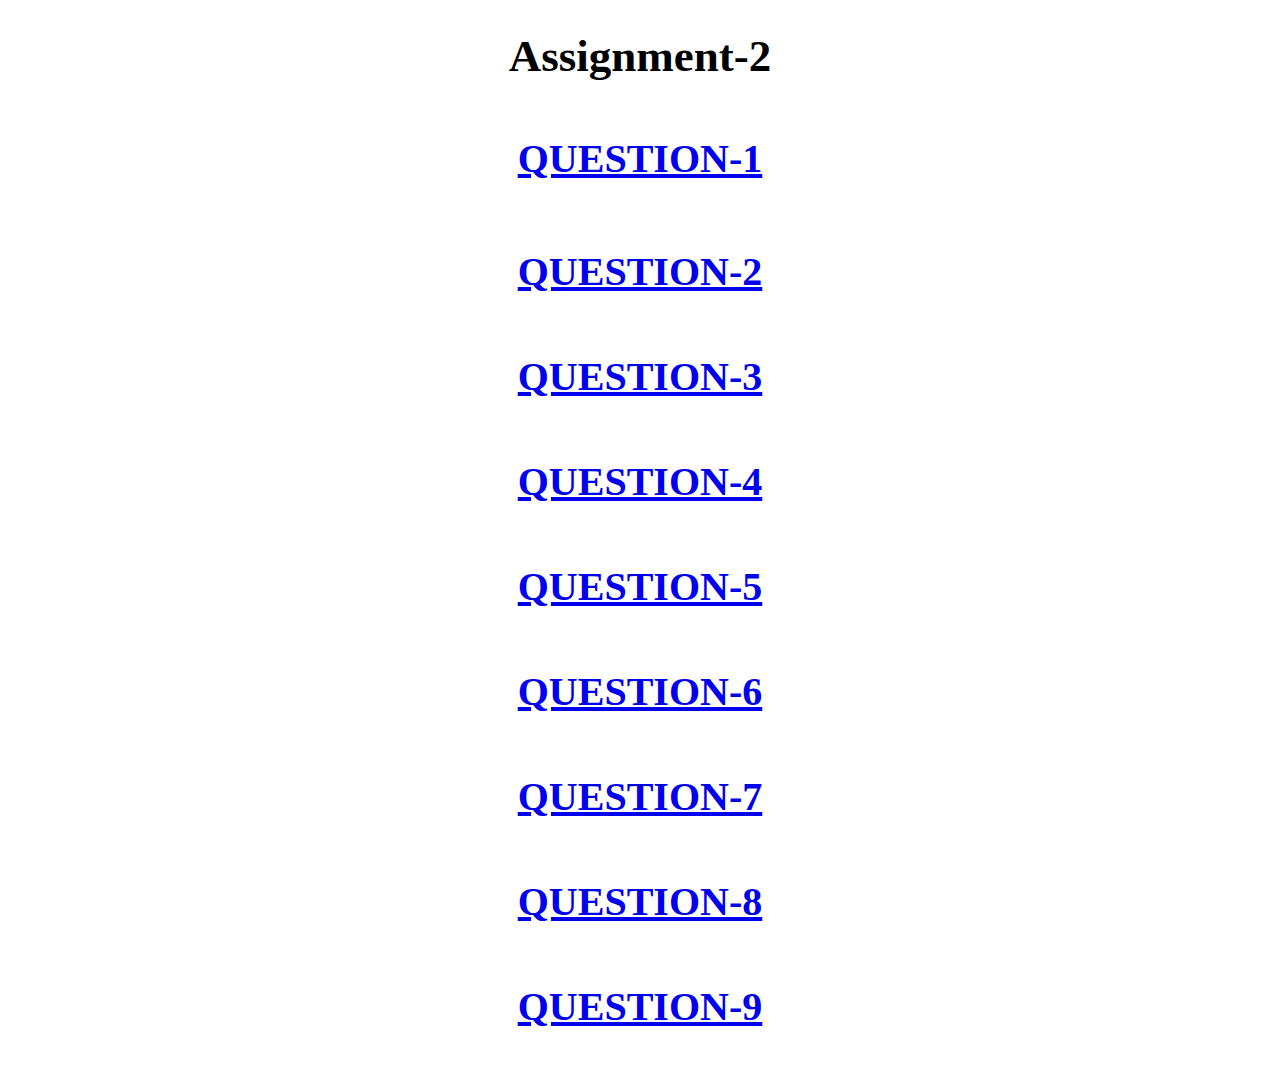
<file: index.html>
<!DOCTYPE html>
<!-- saved from url=(0047)file:///C:/Users/alt/Downloads/assignment1.html -->
<html lang="en"><head><meta http-equiv="Content-Type" content="text/html; charset=UTF-8">
    
    <meta http-equiv="X-UA-Compatible" content="IE=edge">
    <meta name="viewport" content="width=device-width, initial-scale=1.0">
    <title>Assignment</title>
    <style>
        .box{
            padding: 23px 43px;
            margin:12px;
            text-align: center;
            font-size: 40px;

        }
        
        h1{
            color:black;
            font-size: 45px;
            text-align: center;
        }
    </style>
</head>
<body>
    <header>
        <h1>Assignment-2</h1>
    </header>
    
    <a href="question-1.html"><h2 class="box">QUESTION-1</h2></a>

    <a href="question-2.html"><h2 class=""></h2><h2 class="box">QUESTION-2</h2></a>

    <a href="question-3.html"><h2 class="box">QUESTION-3</h2></a>

    <a href="question-4.html"><h2 class="box">QUESTION-4</h2></a>

    <a href="question-5.html"><h2 class="box">QUESTION-5</h2></a>
   
    <a href="Question-6.html"><h2 class="box">QUESTION-6</h2></a>
   
    <a href="question-7.html"><h2 class="box">QUESTION-7</h2></a>
    <a href="Question-8.html"><h2 class="box">QUESTION-8</h2></a>
  
    <a href="question-9.html"><h2 class="box">QUESTION-9</h2></a>

   

    

</body>
</html>
</file>
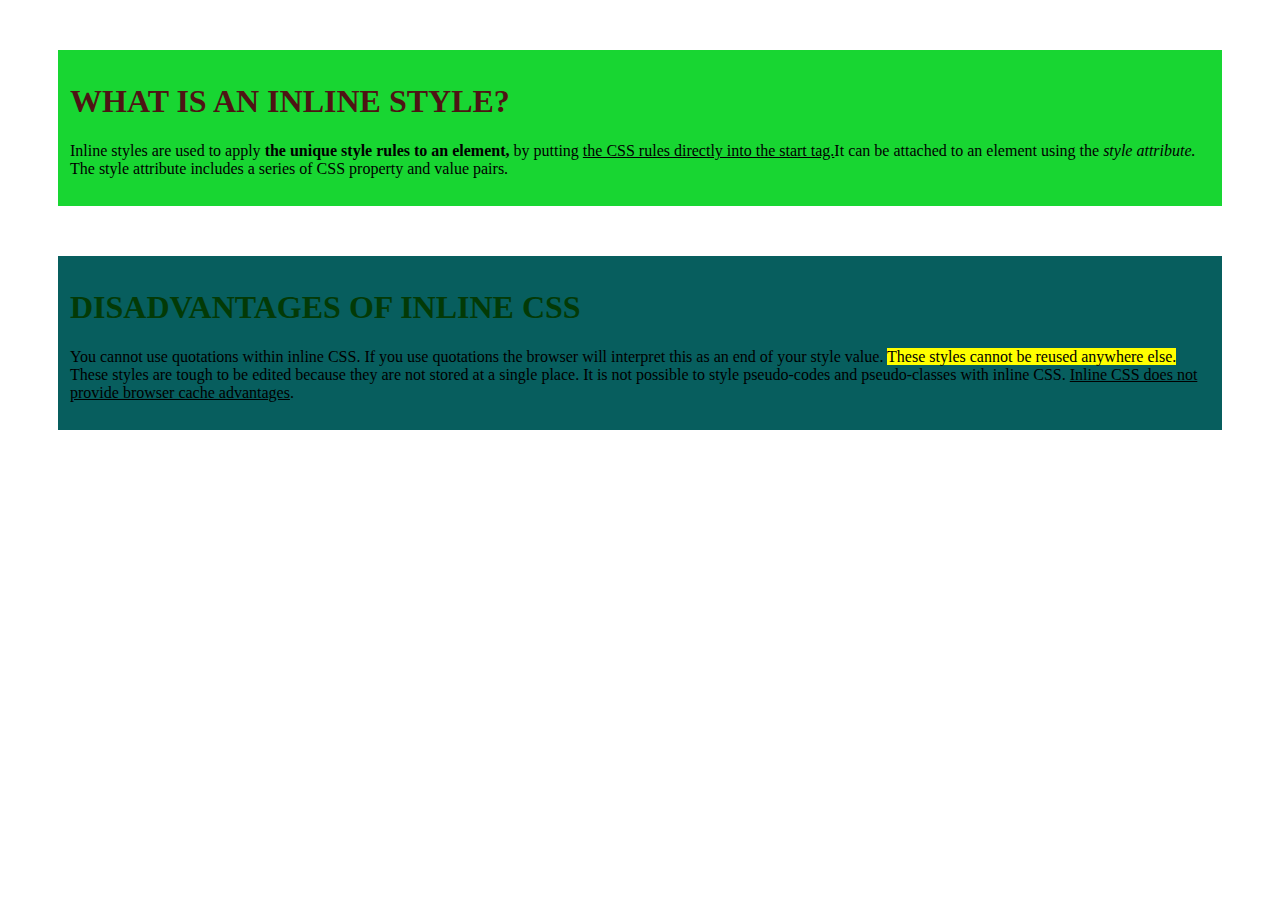
<file: question-1.html>
<!DOCTYPE html>
<html lang="en">
<head>
    <meta charset="UTF-8">
    <meta http-equiv="X-UA-Compatible" content="IE=edge">
    <meta name="viewport" content="width=device-width, initial-scale=1.0">
    <title>make a web page using inline css</title>
</head>
<body >
    <div style="background-color: rgb(24, 214, 50);margin:50px; padding:12px;">
    <h1 style="color:rgb(78, 20, 20);text-transform: uppercase;">What is an inline style?</h1>
    <p bgcolor="yellow">Inline styles are used to apply <strong>the unique style rules to an element,</strong> by putting  <span style="text-decoration:underline;">the CSS rules directly into the start tag.</span>It can be attached to an element using the <i>style attribute.</i> The style attribute includes a series of CSS property and value pairs.</p>
    </div>
    <div style="background-color: rgb(7, 94, 94);margin:50px; padding:12px;">
    <h1  style="color:rgb(3, 58, 6);text-transform: uppercase;">Disadvantages of Inline CSS</h1>
    <p>You cannot use quotations within inline CSS. If you use quotations the browser will interpret this as an end of your style value.
        <mark>These styles cannot be reused anywhere else.</mark>
        These styles are tough to be edited because they are not stored at a single place.
        It is not possible to style pseudo-codes and pseudo-classes with inline CSS.
        <span style="text-decoration:underline;">Inline CSS does not provide browser cache advantages</span>.</p>
</div>
    
</body>
</html>
</file>
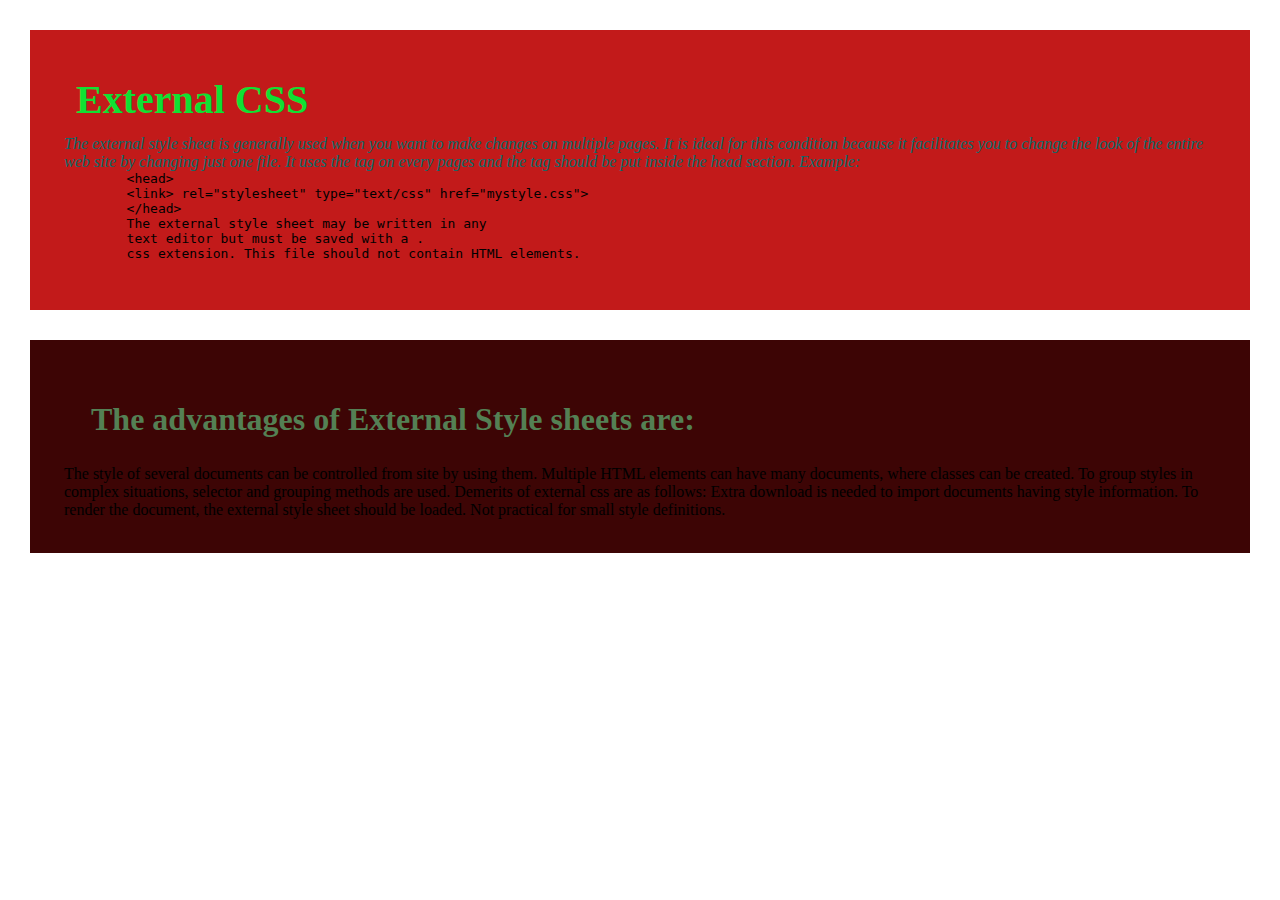
<file: question-2.html>
<!DOCTYPE html>
<html lang="en">
<head>
    <meta charset="UTF-8">
    <meta http-equiv="X-UA-Compatible" content="IE=edge">
    <meta name="viewport" content="width=device-width, initial-scale=1.0">
    <link rel="stylesheet" href="question-2.css">
    <title>Document</title>
</head>
<body><div id="box-1">
    <h1>External CSS</h1>
    <p>
        The external style sheet is generally used when you want to make changes on multiple pages. It is ideal for this condition because it facilitates you to change the look of the entire web site by changing just one file.

        It uses the <link> tag on every pages and the <link> tag should be put inside the head section.
        
        Example:
        <pre>
        &lt;head&gt;
        &lt;link&gt; rel="stylesheet" type="text/css" href="mystyle.css">  
        &lt;/head&gt; 
        The external style sheet may be written in any
        text editor but must be saved with a .
        css extension. This file should not contain HTML elements.
        </pre>
        
    </p>
    </div>
    <div id="box-2">
        <h1>
            The advantages of External Style sheets are:</h1>
        <p>The style of several documents can be controlled from site by using them.
            Multiple HTML elements can have many documents, where classes can be created.
            To group styles in complex situations, selector and grouping methods are used.
            Demerits of external css are as follows:
            
            Extra download is needed to import documents having style information.
            To render the document, the external style sheet should be loaded.
            Not practical for small style definitions.</p>
    </div>


</body>
</html>
</file>
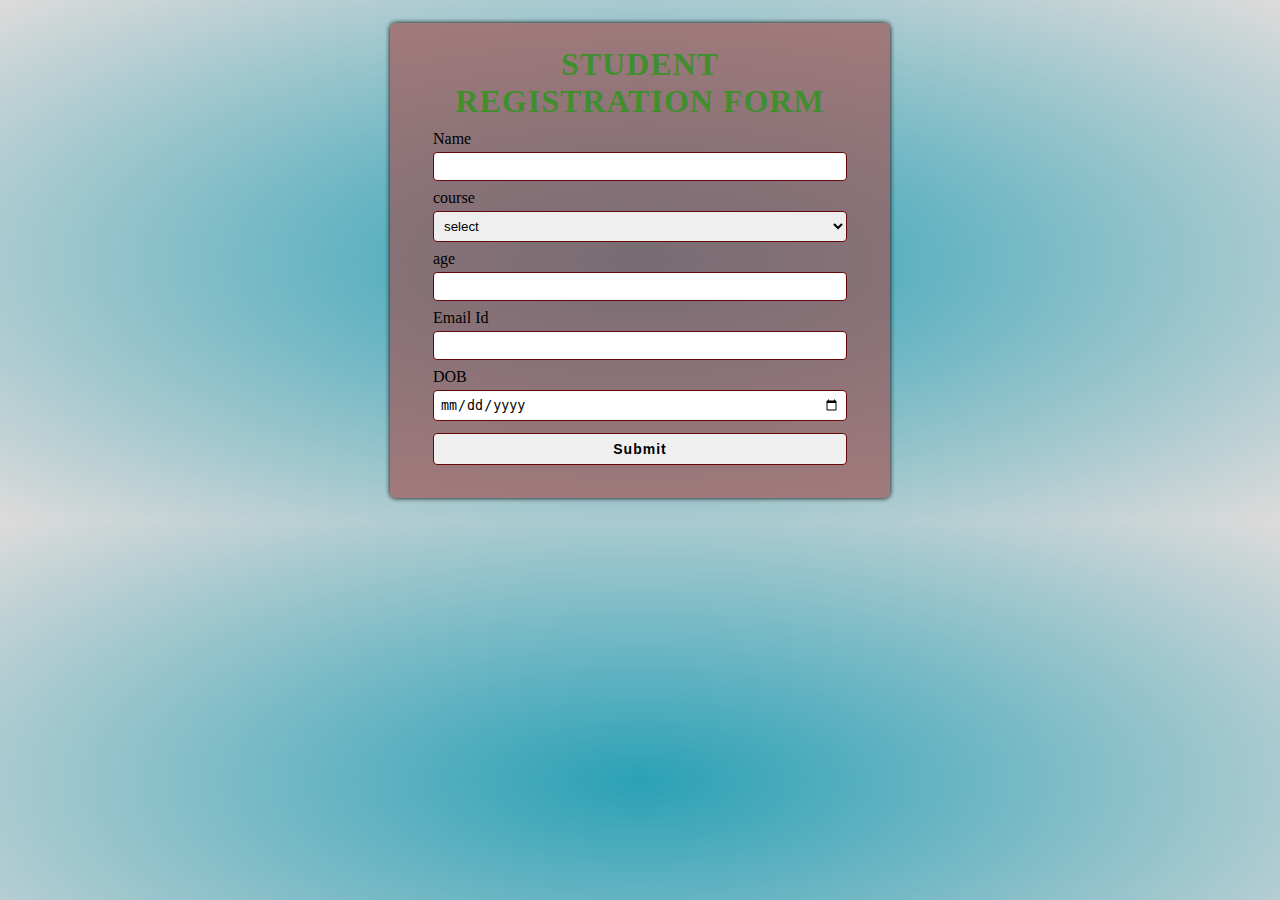
<file: question-3.html>
<!DOCTYPE html>
<html lang="en">
<head>
    <meta charset="UTF-8">
    <meta http-equiv="X-UA-Compatible" content="IE=edge">
    <meta name="viewport" content="width=device-width, initial-scale=1.0">
    <title>Document</title>
    <style>
        *{
            margin:0;
            padding:0;
            box-sizing: border-box;
        }
        body{

            background: radial-gradient( #2ba1b6 , #dddbda);
        }
       
       
        input,select{
            position:relative;
            width:100%;
            padding:6px;
            margin:4px 0px 0px 0px;
            border:1px solid rgb(102, 8, 8);
            border-radius: 4px;
           
        }
        .form{
            width:500px;
            display: block;
            margin:23px auto;
            padding:23px 43px;
            background: rgba(158, 81, 81, 0.664);
            box-shadow:0px 0px 5px;
            border-radius: 6px;
           
        }

        .box-inline input{
            display: inline-block;
            width:auto;
            padding:12px;
            border:1px solid rgb(102, 35, 35);
            border-radius: 4px;

        }
        h1{
            text-align: center;
            margin-bottom: 7px;
            color:rgba(63, 143, 44, 0.986);
            letter-spacing: 1px;
        }
        .box-inline {
          border: 1px solid #ccc;
          padding: 8px 10px 4px;
          border-radius: 2px;
          border:1px solid rgb(97, 50, 50);
          border-radius: 4px;
          margin:4px 0;
          background-color: #fff;
        }
        .box{
            margin:10px 0px;
        }
        .error{
            margin-top:-2px;
            color:rgb(122, 38, 38);
        }
        input[type="submit"],input[type="reset"]{
            font-weight: 800;
            letter-spacing: 1px;
            font-size:14px;
            padding:7px;
        }
        input[type="submit"]:hover {
            background-color:rgba(255, 0, 0, 0.664);
            color:white;
           
        }
        input[type="reset"]:hover{
            background-color:rgba(255, 0, 0, 0.664);
            color:white;

        }

    </style>
</head>
<body>
    <form class="form" action="#" name="form" onsubmit="return validateForm()">
        <div class="container">
        <h1>STUDENT REGISTRATION FORM</h1>

        <div class="box" id="sub-box1">
            <label for="name">Name</label>
            <input type="text" name="myname" id="name" required>
            <div class="error" id="nameError"></div>
        </div>

       


        <div class="box" id="sub-box4">
            <label for="addres">course</label>
            <select name="course" id="course">
                <option value="select">select</option>
                <option value="Lucknow">luncknow</option> 
                <option value="kanpur">kanpur</option>
                <option value="Lucknow">Ayodhya</option> 
                <option value="kanpur">Pamoli</option>
            </select>
            <div class="error" id="courseError"></div>
        </div>

        <div class="box" id="sub-box5">
            <label for="contact_number">age</label>
            <input type="number" name="contact_number" id="contact_number" minlength="10" maxlength="10" required>
            <div class="error" id="numberError"></div>
        </div>
        <div class="box" id="sub-box6">
            <label for="email">Email Id</label>
            <input type="email" name="email" id="email">
            <div class="error" id="emailError"></div>
        </div>
        <div class="box" id="sub-box7">
            <label for="DOB">DOB</label>
            <input type="date" id="DOB" name="DOB" required>
            <div class="error" id="dobError"></div>
        </div>

        
        <div class="box" id="sub-box9">
            <input type="submit" id="sub" name="submit" >
            <!-- <input type="reset" id="reset" name="reset"> -->

        </div>
    </div>
</form>
</file>
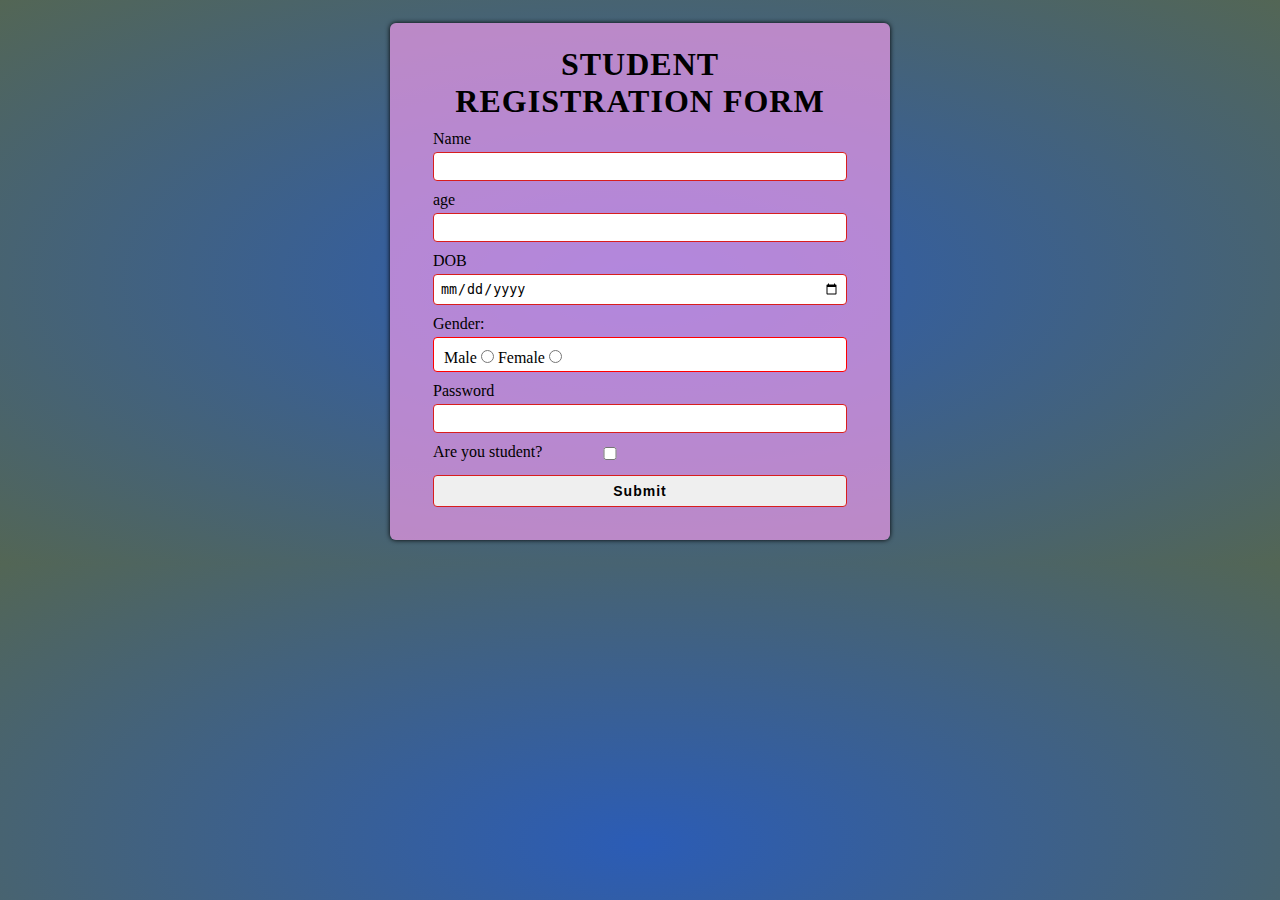
<file: question-4.html>
<!DOCTYPE html>
<html lang="en">
<head>
    <meta charset="UTF-8">
    <meta http-equiv="X-UA-Compatible" content="IE=edge">
    <meta name="viewport" content="width=device-width, initial-scale=1.0">
    <title>Document</title>
    <style>
        *{
            margin:0;
            padding:0;
            box-sizing: border-box;
        }
        body{

            background: radial-gradient( #2b5cb6 , #536655);
        }
       
       
        input,select{
            position:relative;
            width:100%;
            padding:6px;
            margin:4px 0px 0px 0px;
            border:1px solid rgb(216, 30, 30);
            border-radius: 4px;
           
        }
        .form{
            width:500px;
            display: block;
            margin:23px auto;
            padding:23px 43px;
            background: rgba(247, 157, 242, 0.664);
            box-shadow:0px 0px 5px;
            border-radius: 6px;
           
        }

        .box-inline input{
            display: inline-block;
            width:auto;
            padding:12px;
            border:1px solid rgb(26, 18, 134);
            border-radius: 4px;

        }
        h1{
            text-align: center;
            margin-bottom: 7px;
            color:black;
            letter-spacing: 1px;
        }
        .box-inline {
          border: 1px solid #ccc;
          padding: 8px 10px 4px;
          border-radius: 2px;
          border:1px solid red;
          border-radius: 4px;
          margin:4px 0;
          background-color: #fff;
        }
        .box{
            margin:10px 0px;
        }
        .error{
            margin-top:-2px;
            color:red;
        }
        input[type="submit"],input[type="reset"]{
            font-weight: 800;
            letter-spacing: 1px;
            font-size:14px;
            padding:7px;
        }
        input[type="submit"]:hover {
            background-color:rgba(90, 27, 27, 0.664);
            color:white;
           
        }
        input[type="reset"]:hover{
            background-color:rgba(255, 0, 0, 0.664);
            color:white;

        }
        input[type="checkbox"]{
            display: inline-block;
            position: absolute;
            left:-30px;
        }
       

    </style>
</head>
<body>
    <form class="form" action="#" name="form" onsubmit="return validateForm()">
        <div class="container">
        <h1>STUDENT REGISTRATION FORM</h1>

        <div class="box" id="sub-box1">
            <label for="name">Name</label>
            <input type="text" name="myname" id="name" required>
         
        </div>


        <div class="box" id="sub-box2">
            <label for="contact_number">age</label>
            <input type="number" name="contact_number" id="contact_number"  required>
           
        </div>
      
        <div class="box" id="sub-box3">
            <label for="DOB">DOB</label>
            <input type="date" id="DOB" name="DOB" required>
           
        </div>

        <div class="box" id="sub-box4">
            <label>Gender: </label>
            <div class="box-inline">
            <label for="male">Male</label>
            <input type="radio" name="my_gen" id="male">
            <label for="Female">Female</label>
            <input type="radio" name="my_gen" id="Female"> 
            </div>
           
        </div>

        <div class="box" id="sub-box5">
            <label for="password">Password</label>
            <input type="password" name="password" id="password" required>
         
        </div>


        <div class="box" id="sub-box6">
            <label for="checkbox">Are you student?</label>
            <input type="checkbox" name="checkbox" id="checkbox">
           
        </div>

        <div class="box" id="sub-box7">
            <input type="submit" id="sub" name="submit" >
            <!-- <input type="reset" id="reset" name="reset"> -->

        </div>
    </div>
</form>
</file>
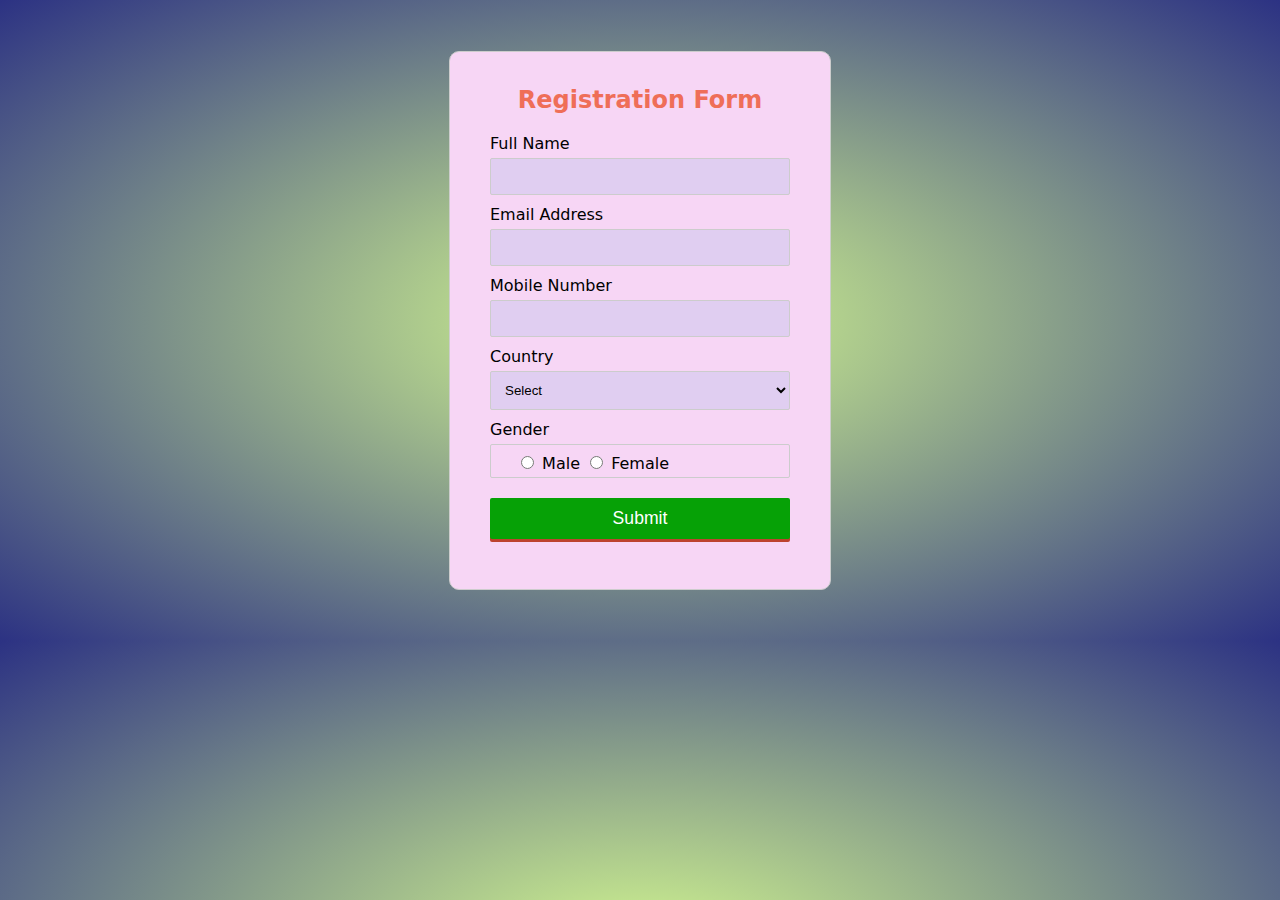
<file: question-5.html>
<!DOCTYPE html>
<html lang="en">
<head>
    <meta charset="UTF-8">
    <title>Simple HTML Form</title>
    <link rel="stylesheet" href="question-5.css">
    <script src="question-5.js"></script>
</head>
<body>
   
        

<form name="Form" onsubmit="return validateForm()" >
    <h2>Registration Form</h2>
    <div class="box">
        <label>Full Name</label>
        <input type="text" name="name" id="name">
        <div class="error" id="nameErr"></div>
    </div>
    <div class="box">
        <label>Email Address</label>
        <input type="text" name="email" id="email">
        <div class="error" id="emailErr"></div>
    </div>
    <div class="box">
        <label>Mobile Number</label>
        <input type="text" name="mobile" maxlength="10" id="mobile">
        <div class="error" id="mobileErr"></div>
    </div>
    <div class="box">
        <label>Country</label>
        <select name="country" id="country">
            <option>Select</option>
            <option>London</option>
            <option>India</option>
            <option>America</option>
        </select> 
        <div class="error" id="countryErr"></div>
    </div>
    <div class="box">
        <label>Gender</label>
        <div class="form-inline" id="gender">
            <label></label><input type="radio" name="gender" value="male"> Male
            <input type="radio" name="gender" value="female"> Female</label> 
        </div>
        <div class="error" id="genderErr"></div>
    </div>
          
    <div class="box">
        <input type="submit" value="Submit">
    </div>
</form>


</body>
</html>
</file>
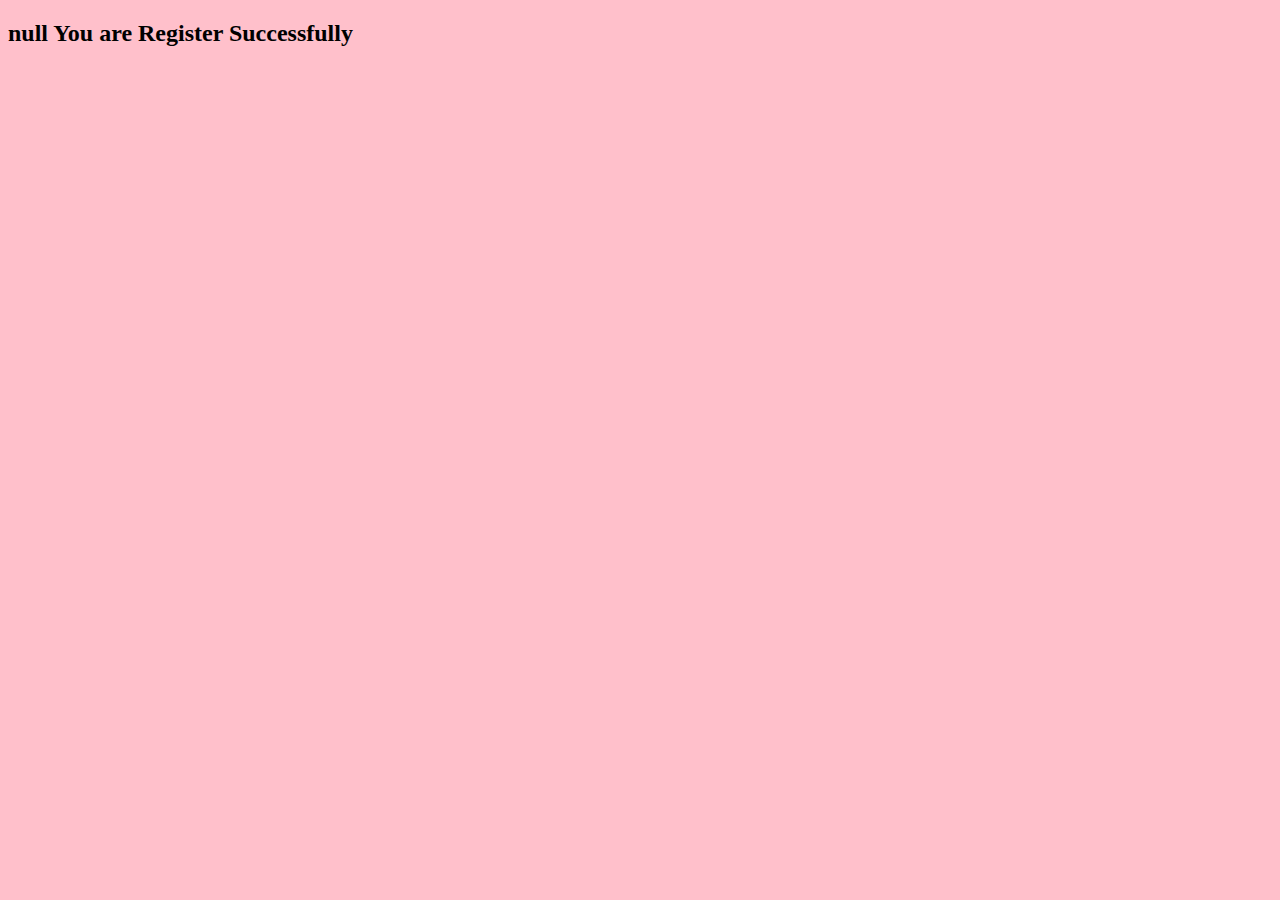
<file: Question-6.html>
<!DOCTYPE html>
<html lang="en">

<head>
    <meta charset="UTF-8">
    <meta http-equiv="X-UA-Compatible" content="IE=edge">
    <meta name="viewport" content="width=device-width, initial-scale=1.0">
    <title>User Interaction Alert, Prompt, Confirm. </title>

    <style>
        body{
            background-color: pink;
        }
    </style>
</head>

<body>
    <h2 id="temp"></h2>
    <script>

        let a = alert('Welcome to my Website');
        console.log(a);

        let name = prompt("What is your name?");
        console.log(name);

        document.getElementById('temp').innerHTML=`${name} You are Register Successfully`

    </script>
</body>

</html>
</file>
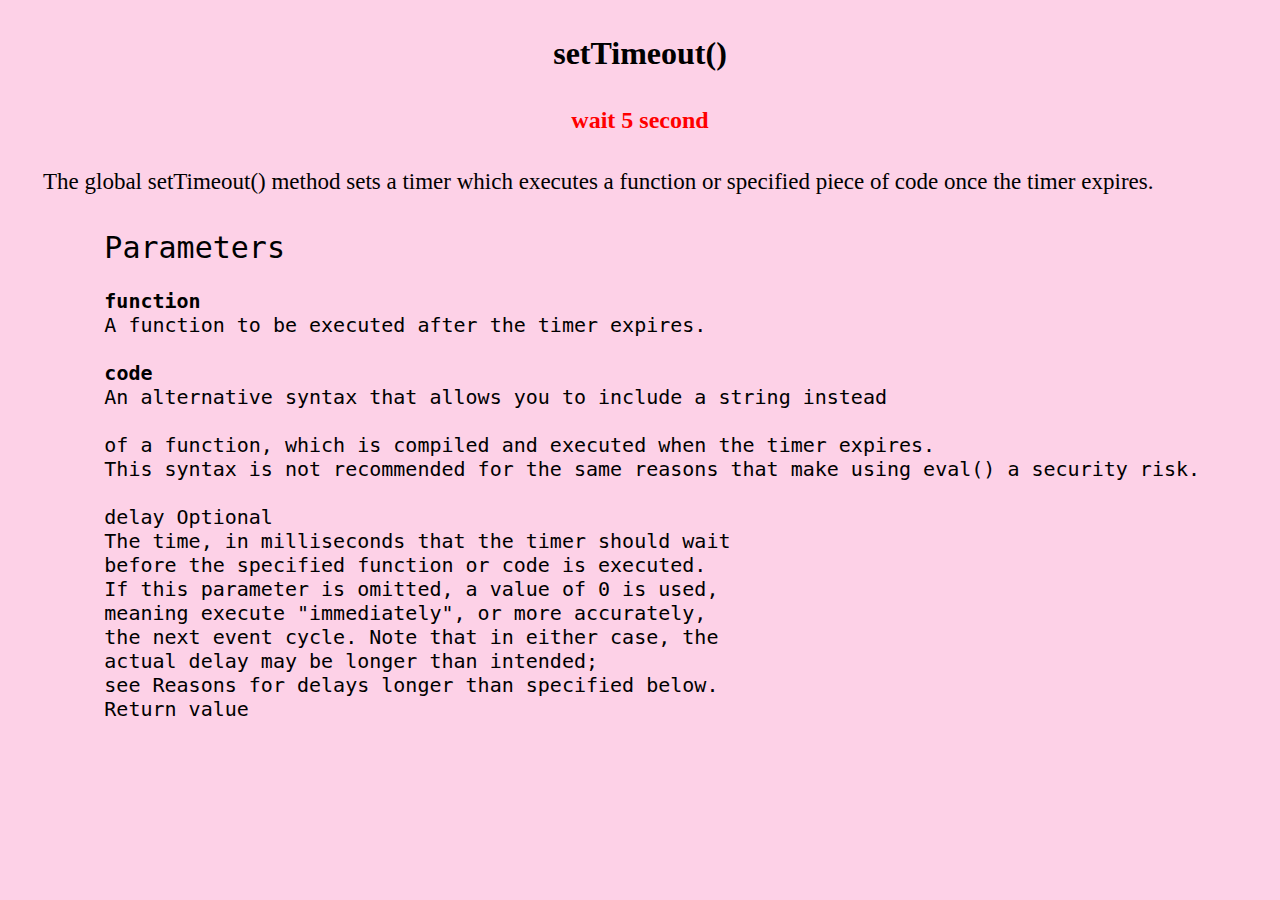
<file: question-7.html>
<!DOCTYPE html>
<html lang="en">
<head>
    <meta charset="UTF-8">
    <meta http-equiv="X-UA-Compatible" content="IE=edge">
    <meta name="viewport" content="width=device-width, initial-scale=1.0">
    <title>Document</title>
    <style>
        h1,p{
            margin:23px;
            padding:12px;
        }
        h1{
            text-align: center;
        }
        pre{
            font-size: 20px;
        }
        p{
            font-size: 23px;
        }
        body{
            background-color: rgb(253, 209, 231);
        }
        h2{
            text-align: center;
            color:red;
        }
            </style>
</head>
<body>
    <h1>setTimeout()</h1>
    <h2>wait 5 second </h2>
    <p>The global setTimeout() method sets a timer which executes a function or specified piece of code once the timer expires.</p>
    <pre>
        <span style="font-size:30px;">Parameters</span>

        <b>function</b>
        A function to be executed after the timer expires.
        
       <b> code</b>
        An alternative syntax that allows you to include a string instead
        
        of a function, which is compiled and executed when the timer expires.
        This syntax is not recommended for the same reasons that make using eval() a security risk.
        
        delay Optional
        The time, in milliseconds that the timer should wait 
        before the specified function or code is executed.
        If this parameter is omitted, a value of 0 is used, 
        meaning execute "immediately", or more accurately, 
        the next event cycle. Note that in either case, the 
        actual delay may be longer than intended; 
        see Reasons for delays longer than specified below.
        Return value</pre>
        <script>
           function bgchange()
           {
           
           document.body.style.backgroundColor = "aqua";
           }
        setTimeout(bgchange,5000)
        </script>
</body>
</html>
</file>
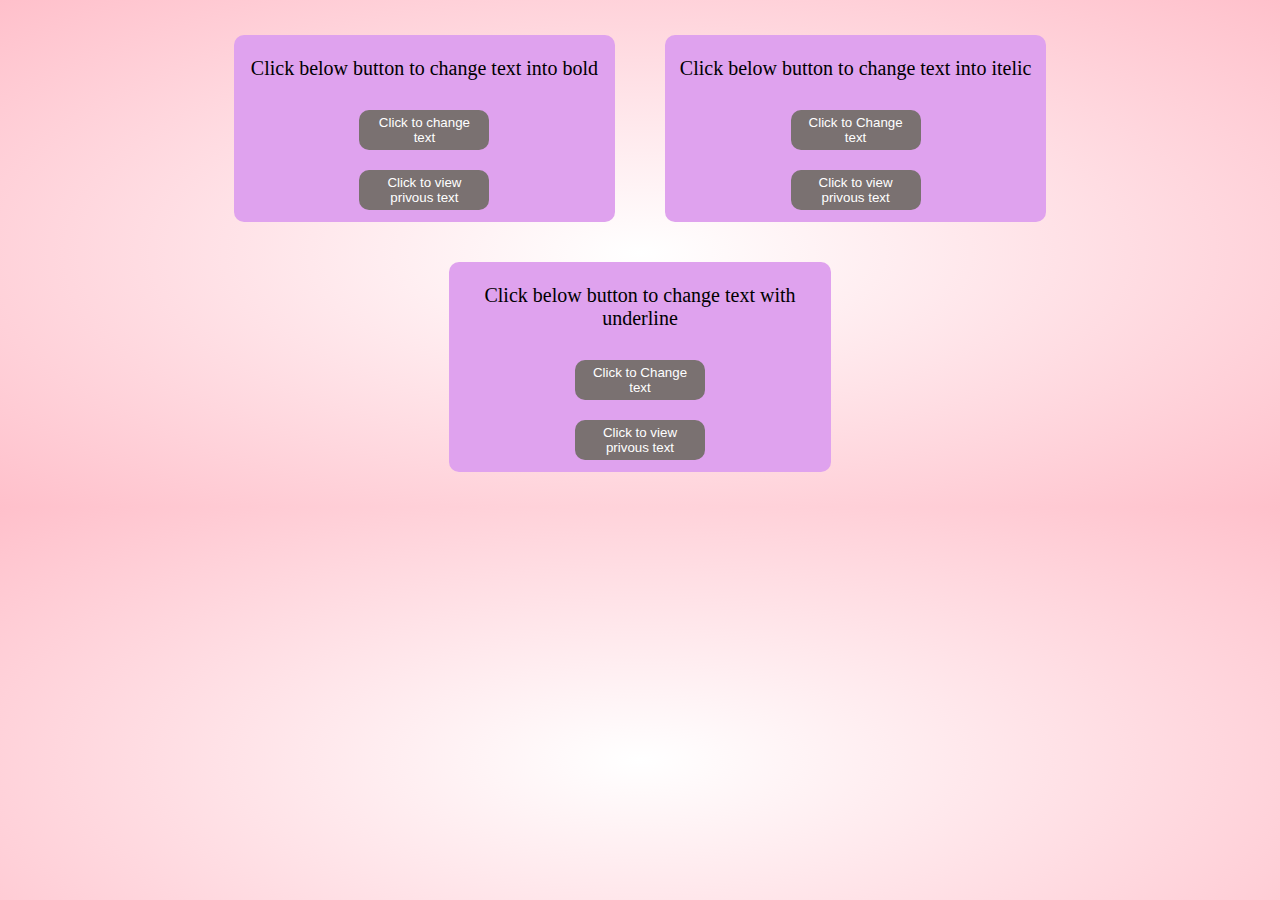
<file: Question-8.html>
<!DOCTYPE html>
<html lang="en">

<head>
  <meta charset="UTF-8">
  <meta http-equiv="X-UA-Compatible" content="IE=edge">
  <meta name="viewport" content="width=device-width, initial-scale=1.0">
  <title>Basic Use os JS</title>

  <style>
    body{
      background: radial-gradient(#fff,pink);
    }
    .container{
      display:flex;
      text-align: center;
      justify-content: center;
      margin: 15px 20px;
      flex-wrap: wrap;
    }
    .sec{
      width: 30%;
      display: flex;
      flex-direction: column;
      justify-content: center;
      text-align: center;
      margin: 20px 25px;
      padding: 2px 7px;
      background-color:rgb(223, 162, 238);
      border-radius: 10px;
    }
    
    .sec p{
      font-size: 20px;
    }
    .btn{
      display: block;
      width: 130px;
      margin: 10px auto;
      border-radius: 10px;
      padding: 5px 8px;
      cursor: pointer;
      border: none;
      background-color: rgb(122, 113, 113);
      color: #fff;
    }

    .btn:hover{
      background-color:#ff523b ;
      color: white;
    }
  </style>
</head>

<body>
  <div class="container">

    <div class="sec">

      <p id="ads">Click below button to change text into bold</p>

      <button type="button" onclick="document.getElementById('ads').innerHTML='<b>Click below button to change text into bold</b>'" class="btn">Click to change text</button>

      <button type="button" onclick="document.getElementById('ads').innerHTML='Click below button to change text into bold'" class="btn">Click to view privous text</button>

    </div>

    <div class="sec">

      <p id="itelic">Click below button to change text into itelic</p>

      <button type="button" onclick="document.getElementById('itelic').innerHTML='<i>Click below button to change text into bold</i>'" class="btn">Click to Change text
      </button>

      <button type="button" onclick="document.getElementById('itelic').innerHTML='Click below button to change text into bold'" class="btn">Click to view privous text
      </button>

    </div>

    <div class="sec">

      <p id="underline">Click below button to change text with underline</p>

      <button type="button" onclick="document.getElementById('underline').innerHTML='<u>Click below button to change text into bold</u>'"  class="btn">Click to Change text
      </button>

      <button type="button" onclick="document.getElementById('underline').innerHTML='Click below button to change text into bold'" class="btn">Click to view privous text
      </button>

    </div>

</body>

</html>
</file>
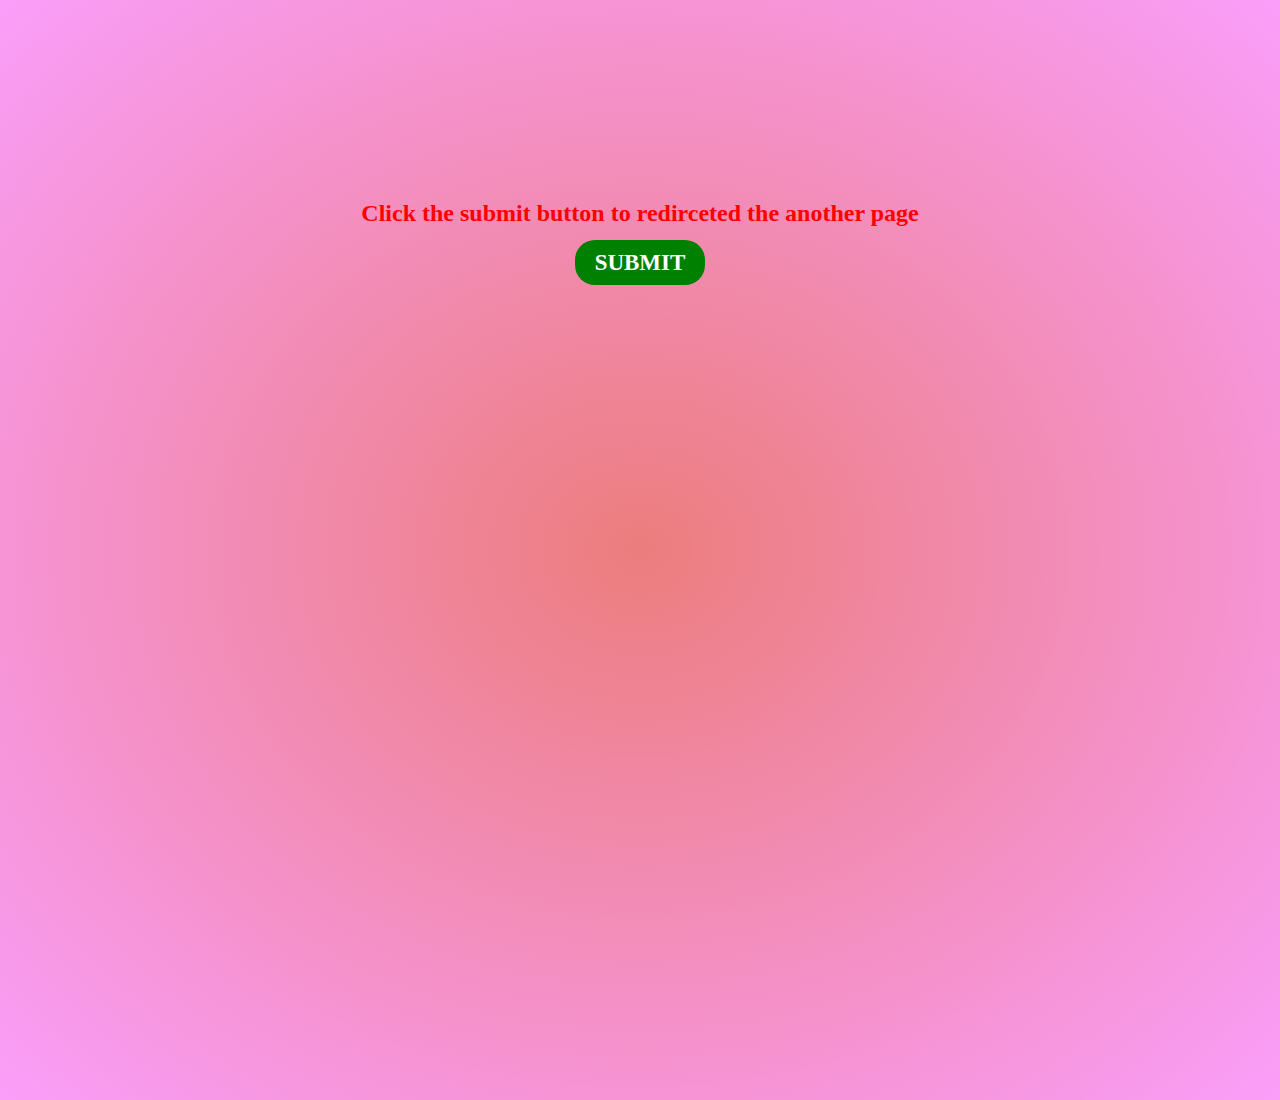
<file: question-9.html>
<!DOCTYPE html>
<html lang="en">
<head>
    <meta charset="UTF-8">
    <meta http-equiv="X-UA-Compatible" content="IE=edge">
    <meta name="viewport" content="width=], initial-scale=1.0">
    <title>Document</title>
    <style>
        *{
            margin:0;
            padding:0;
          
        }
        body{
            width:100%;
            height:100vh;
            background:radial-gradient(rgb(236, 125, 125),rgb(250, 158, 250));
             background-position: center;
               background-repeat: no-repeat; 
        }
        div{
            margin:200px 0;
            text-align: center;
        }
        h2{
            color:red;
            margin-bottom:12px 23px;
            margin:23px;
        }
        
        a{
            text-decoration:none;
            padding:10px 20px;
           
            font-size: 23px;
            text-transform: uppercase;
            font-weight: 700;
            color:#fff;
            background-color:green;
            border-radius: 20px;
            

            
        }
        button:hover{
            background-color: chartreuse;
        }
    </style>

</head>
<body>
    <div class="btn">
        <h2>Click the submit button to redirceted the another page</h2>
        
    <a href="https://www.iul.ac.in">Submit</a>
    
    </div>
    </body>
</html>
</file>
<file: question-2.css>
*{
    margin:0;
    padding:0;

}

div{
    margin:30px;
    padding:34px;
}
#box-1 h1{
    color:rgb(16, 224, 51);
    padding: 12px;
    font-size:40px;

}
#box-2 h1{
    color:rgb(84, 128, 84);
}
#box-1{
    background-color: rgb(194, 26, 26);
}
    #box-1 p{
    color:rgb(9, 107, 107);
    font-style: italic;
    }
#box-2{
    background-color:rgb(61, 5, 5);
}
#box-2 h1{
    margin:4px;
    padding:23px;
}
#box-2 p{
    font-style:bold ;

}
</file>
<file: question-5.css>
body {
    font-size: 16px;
    font-family: system-ui;
    background:radial-gradient( #d6fb90,#2C3283);
}

.form{
    width: 100%;
}
h2 {
    text-align: center;
    color: #ef6e58;
}
form {
    width: 300px;
    padding: 15px 40px 40px;
    border: 1px solid #ccc;
    border-radius: 10px;;
    background-color: rgb(247, 214, 245);
    margin: 4% auto;
}
label {
    display: block;
    margin-bottom: 5px
}
label i {
    color: #999;
    font-size: 80%;
}
input, select {
    border: 1px solid #ccc;
    padding: 10px;
    display: block;
    width: 100%;
    box-sizing: border-box;
    border-radius: 2px;
    background-color: #a9bae64a;
}
.box {
    padding-bottom: 10px;
}
.form-inline {
    border: 1px solid #ccc;
    padding: 8px 10px 4px;
    border-radius: 2px;
}
.form-inline label, .form-inline input {
    display: inline-block;
    width: auto;
    padding-right: 15px;
}
.error {
    color: red;
    font-size: 90%;
}
input[type=text]{
        outline: none;
}

input[type="submit"] {
    font-size: 110%;
    font-weight: 100;
    background-color: rgb(6, 161, 6);
    box-shadow: 0 3px 0 #bd432e;
    color: #fff;
    margin-top: 10px;
    cursor: pointer;
    border:none;
}
input[type="submit"]:hover {
    background-color:green;

}

.input-1{
   
    background-repeat: no-repeat;
    background-position: right 10px center;
    border:1px solid #01cc40;
}
.input-2{
   
    background-repeat: no-repeat;
    background-position: right 10px center;
    border:1px solid red;
}
.input-3{
    border:1px solid #01cc40!important;
}
select{
    outline: none!important;
    outline: none;
}
.input-4{
    border:1px solid red;
}
</file>
